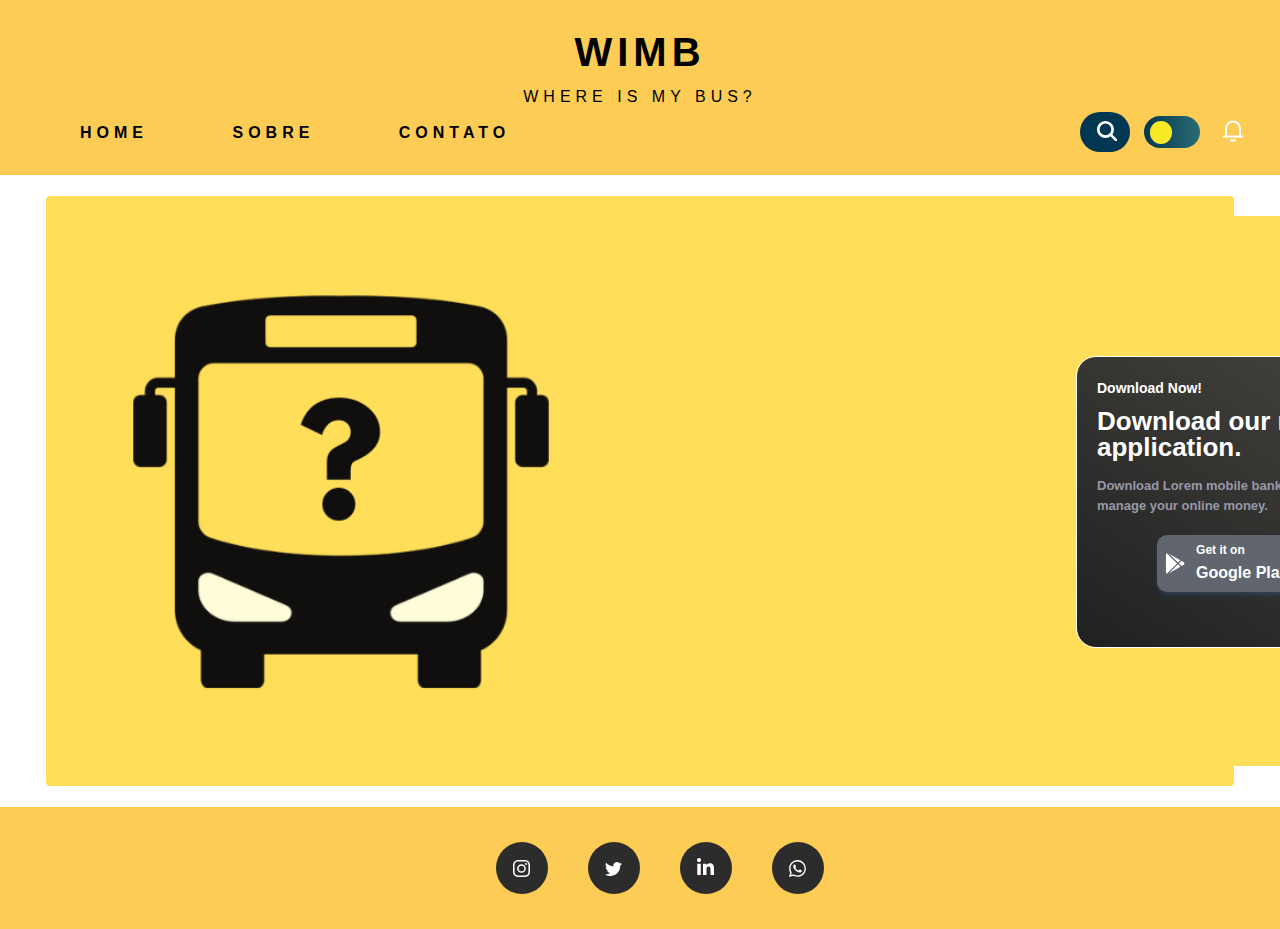
<file: cavalodetroia/index.html>
<!DOCTYPE html>
<html lang="pt-br">

<head>
    <meta charset="UTF-8">
    <meta name="viewport" content="width=device-width, initial-scale=1.0">
    <link rel="icon" href="img/cow.png" type="image/x-icon" sizes="16x16">
    <title>WIMB</title>
    <link rel="stylesheet" href="estilo.css">
</head>

<body>
    
    <header>
        <div class="header-content">
            <h1 class="titulo">WIMB</h1>
            <h1 class="subtitulo">WHERE IS MY BUS?</h1>
        </div>
        
            <nav>
              <a href="index.html">HOME</a>
              <a href="sobre.html">SOBRE</a>
              <a href="#">CONTATO</a>
              <button class="button1">
                <svg height="24" width="24" viewBox="0 0 24 24" xmlns="http://www.w3.org/2000/svg">
                  <path d="M0 0h24v24H0z" fill="none"></path>
                  <path d="M20 17h2v2H2v-2h2v-7a8 8 0 1 1 16 0v7zm-2 0v-7a6 6 0 1 0-12 0v7h12zm-9 4h6v2H9v-2z" fill="currentColor"></path>
                </svg>
              </button>
              <label class="switch-container">
                <input type="checkbox">
                <span class="slider"></span>
              </label>    

              <div class="containerpes">
                <input checked="" class="checkbox" type="checkbox"> 
                <div class="mainbox">
                    <div class="iconContainer">
                        <svg viewBox="0 0 512 512" height="1em" xmlns="http://www.w3.org/2000/svg" class="search_icon"><path d="M416 208c0 45.9-14.9 88.3-40 122.7L502.6 457.4c12.5 12.5 12.5 32.8 0 45.3s-32.8 12.5-45.3 0L330.7 376c-34.4 25.2-76.8 40-122.7 40C93.1 416 0 322.9 0 208S93.1 0 208 0S416 93.1 416 208zM208 352a144 144 0 1 0 0-288 144 144 0 1 0 0 288z"></path></svg>
                    </div>
                 <input class="search_input" placeholder="Pesquise um tema..." type="text">
                </div>
              </div>
            </nav>
    </header>
    <div class="principal">
    <div class="logoinicio">
    <img src="logo.png" id="imagemlogo">
    </div>
    <div class="conteudos">
      <div class="card">
        <span class="small-text">Download Now!</span>
        <span class="title">Download our mobile application.</span>
        <span class="desc">Download Lorem mobile banking app for IOS &amp; Android to manage your online money.</span>
      <div class="buttons">
        <a href="#" class="button">
          <span class="icon"><svg width="34" height="34" viewBox="0 0 34 34" fill="" xmlns="http://www.w3.org/2000/svg">
      <path d="M4 28.9958V4.9125C4 4.07667 4.48167 3.34 5.19 3L19.1442 16.9542L5.19 30.9083C4.48167 30.5542 4 29.8317 4 28.9958ZM23.5642 21.3742L8.32083 30.1858L20.3483 18.1583L23.5642 21.3742ZM28.31 15.2683C28.7917 15.6508 29.1458 16.2458 29.1458 16.9542C29.1458 17.6625 28.8342 18.2292 28.3383 18.6258L25.0942 20.4958L21.5525 16.9542L25.0942 13.4125L28.31 15.2683ZM8.32083 3.7225L23.5642 12.5342L20.3483 15.75L8.32083 3.7225Z" fill="white"></path>
      </svg></span>
          <div class="button-text google">
            <span>Get it on</span>
            <span>Google Play</span>
          </div>
        </a>
        <a href="#" class="button">
          <span class="icon"><svg width="34" height="34" viewBox="0 0 34 34" fill="none" xmlns="http://www.w3.org/2000/svg">
      <path d="M26.5058 27.625C25.33 29.3817 24.0833 31.0958 22.185 31.1242C20.2866 31.1667 19.6775 30.005 17.5241 30.005C15.3566 30.005 14.6908 31.0958 12.8916 31.1667C11.0358 31.2375 9.6333 29.2967 8.4433 27.5825C6.0208 24.0833 4.16497 17.6375 6.6583 13.3025C7.8908 11.1492 10.1008 9.78916 12.495 9.74666C14.3083 9.71833 16.0366 10.9792 17.1558 10.9792C18.2608 10.9792 20.3575 9.46333 22.5533 9.68999C23.4741 9.73249 26.0525 10.0583 27.71 12.495C27.5825 12.58 24.6358 14.3083 24.6641 17.8925C24.7066 22.1708 28.4183 23.6017 28.4608 23.6158C28.4183 23.715 27.8658 25.6558 26.5058 27.625ZM18.4166 4.95833C19.4508 3.78249 21.165 2.88999 22.5816 2.83333C22.7658 4.49083 22.1 6.16249 21.1083 7.35249C20.1308 8.55666 18.5158 9.49166 16.9291 9.36416C16.7166 7.73499 17.51 6.03499 18.4166 4.95833Z" fill=""></path>
      </svg></span>
          <div class="button-text apple">
            <span>Download from</span>
            <span>App Store</span>
          </div>
        </a>
      </div>
      </div>
    </div>
  </div>
  
    <footer>

        <div class="cardS">
            <a class="socialContainer containerOne" href="#">
              <svg viewBox="0 0 16 16" class="socialSvg instagramSvg"> <path d="M8 0C5.829 0 5.556.01 4.703.048 3.85.088 3.269.222 2.76.42a3.917 3.917 0 0 0-1.417.923A3.927 3.927 0 0 0 .42 2.76C.222 3.268.087 3.85.048 4.7.01 5.555 0 5.827 0 8.001c0 2.172.01 2.444.048 3.297.04.852.174 1.433.372 1.942.205.526.478.972.923 1.417.444.445.89.719 1.416.923.51.198 1.09.333 1.942.372C5.555 15.99 5.827 16 8 16s2.444-.01 3.298-.048c.851-.04 1.434-.174 1.943-.372a3.916 3.916 0 0 0 1.416-.923c.445-.445.718-.891.923-1.417.197-.509.332-1.09.372-1.942C15.99 10.445 16 10.173 16 8s-.01-2.445-.048-3.299c-.04-.851-.175-1.433-.372-1.941a3.926 3.926 0 0 0-.923-1.417A3.911 3.911 0 0 0 13.24.42c-.51-.198-1.092-.333-1.943-.372C10.443.01 10.172 0 7.998 0h.003zm-.717 1.442h.718c2.136 0 2.389.007 3.232.046.78.035 1.204.166 1.486.275.373.145.64.319.92.599.28.28.453.546.598.92.11.281.24.705.275 1.485.039.843.047 1.096.047 3.231s-.008 2.389-.047 3.232c-.035.78-.166 1.203-.275 1.485a2.47 2.47 0 0 1-.599.919c-.28.28-.546.453-.92.598-.28.11-.704.24-1.485.276-.843.038-1.096.047-3.232.047s-2.39-.009-3.233-.047c-.78-.036-1.203-.166-1.485-.276a2.478 2.478 0 0 1-.92-.598 2.48 2.48 0 0 1-.6-.92c-.109-.281-.24-.705-.275-1.485-.038-.843-.046-1.096-.046-3.233 0-2.136.008-2.388.046-3.231.036-.78.166-1.204.276-1.486.145-.373.319-.64.599-.92.28-.28.546-.453.92-.598.282-.11.705-.24 1.485-.276.738-.034 1.024-.044 2.515-.045v.002zm4.988 1.328a.96.96 0 1 0 0 1.92.96.96 0 0 0 0-1.92zm-4.27 1.122a4.109 4.109 0 1 0 0 8.217 4.109 4.109 0 0 0 0-8.217zm0 1.441a2.667 2.667 0 1 1 0 5.334 2.667 2.667 0 0 1 0-5.334z"></path> </svg>
            </a>
            
            <a class="socialContainer containerTwo" href="#">
              <svg viewBox="0 0 16 16" class="socialSvg twitterSvg"> <path d="M5.026 15c6.038 0 9.341-5.003 9.341-9.334 0-.14 0-.282-.006-.422A6.685 6.685 0 0 0 16 3.542a6.658 6.658 0 0 1-1.889.518 3.301 3.301 0 0 0 1.447-1.817 6.533 6.533 0 0 1-2.087.793A3.286 3.286 0 0 0 7.875 6.03a9.325 9.325 0 0 1-6.767-3.429 3.289 3.289 0 0 0 1.018 4.382A3.323 3.323 0 0 1 .64 6.575v.045a3.288 3.288 0 0 0 2.632 3.218 3.203 3.203 0 0 1-.865.115 3.23 3.23 0 0 1-.614-.057 3.283 3.283 0 0 0 3.067 2.277A6.588 6.588 0 0 1 .78 13.58a6.32 6.32 0 0 1-.78-.045A9.344 9.344 0 0 0 5.026 15z"></path> </svg>              </a>
              
            <a class="socialContainer containerThree" href="#">
              <svg viewBox="0 0 448 512" class="socialSvg linkdinSvg"><path d="M100.28 448H7.4V148.9h92.88zM53.79 108.1C24.09 108.1 0 83.5 0 53.8a53.79 53.79 0 0 1 107.58 0c0 29.7-24.1 54.3-53.79 54.3zM447.9 448h-92.68V302.4c0-34.7-.7-79.2-48.29-79.2-48.29 0-55.69 37.7-55.69 76.7V448h-92.78V148.9h89.08v40.8h1.3c12.4-23.5 42.69-48.3 87.88-48.3 94 0 111.28 61.9 111.28 142.3V448z"></path></svg>
            </a>
            
            <a class="socialContainer containerFour" href="#">
              <svg viewBox="0 0 16 16" class="socialSvg whatsappSvg"> <path d="M13.601 2.326A7.854 7.854 0 0 0 7.994 0C3.627 0 .068 3.558.064 7.926c0 1.399.366 2.76 1.057 3.965L0 16l4.204-1.102a7.933 7.933 0 0 0 3.79.965h.004c4.368 0 7.926-3.558 7.93-7.93A7.898 7.898 0 0 0 13.6 2.326zM7.994 14.521a6.573 6.573 0 0 1-3.356-.92l-.24-.144-2.494.654.666-2.433-.156-.251a6.56 6.56 0 0 1-1.007-3.505c0-3.626 2.957-6.584 6.591-6.584a6.56 6.56 0 0 1 4.66 1.931 6.557 6.557 0 0 1 1.928 4.66c-.004 3.639-2.961 6.592-6.592 6.592zm3.615-4.934c-.197-.099-1.17-.578-1.353-.646-.182-.065-.315-.099-.445.099-.133.197-.513.646-.627.775-.114.133-.232.148-.43.05-.197-.1-.836-.308-1.592-.985-.59-.525-.985-1.175-1.103-1.372-.114-.198-.011-.304.088-.403.087-.088.197-.232.296-.346.1-.114.133-.198.198-.33.065-.134.034-.248-.015-.347-.05-.099-.445-1.076-.612-1.47-.16-.389-.323-.335-.445-.34-.114-.007-.247-.007-.38-.007a.729.729 0 0 0-.529.247c-.182.198-.691.677-.691 1.654 0 .977.71 1.916.81 2.049.098.133 1.394 2.132 3.383 2.992.47.205.84.326 1.129.418.475.152.904.129 1.246.08.38-.058 1.171-.48 1.338-.943.164-.464.164-.86.114-.943-.049-.084-.182-.133-.38-.232z"></path> </svg>
            </a>
          </div>   
          
          
    </footer>

</body>

</html>
</file>
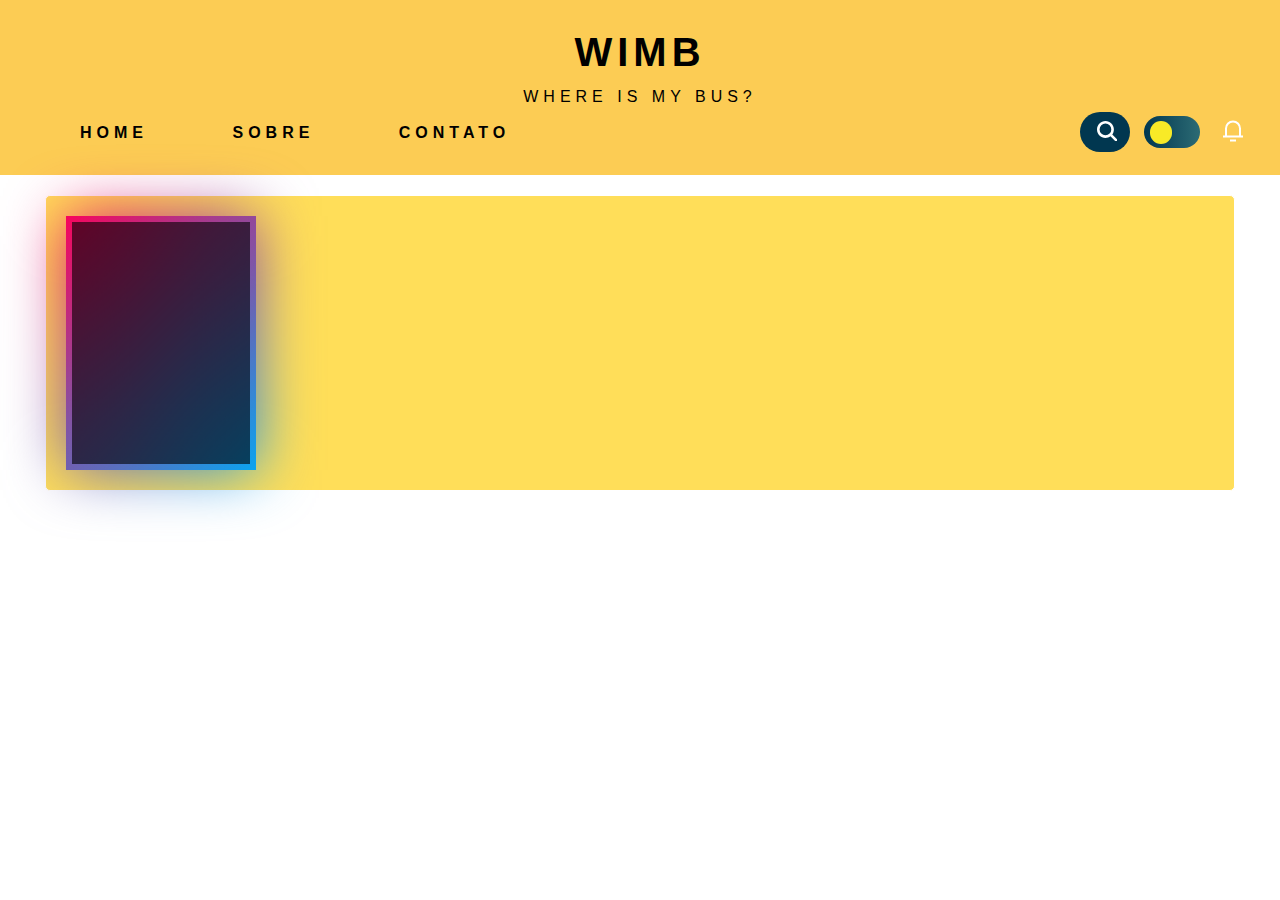
<file: cavalodetroia/sobre.html>
<!DOCTYPE html>
<html lang="pt-br">

<head>
    <meta charset="UTF-8">
    <meta name="viewport" content="width=device-width, initial-scale=1.0">
    <link rel="icon" href="img/cow.png" type="image/x-icon" sizes="16x16">
    <title>WIMB</title>
    <link rel="stylesheet" href="sobre.css">
</head>

<body>
    
    <header>
        <div class="header-content">
            <h1 class="titulo">WIMB</h1>
            <h1 class="subtitulo">WHERE IS MY BUS?</h1>
        </div>
        
            <nav>
              <a href="index.html">HOME</a>
              <a href="#">SOBRE</a>
              <a href="#">CONTATO</a>
              <button class="button1">
                <svg height="24" width="24" viewBox="0 0 24 24" xmlns="http://www.w3.org/2000/svg">
                  <path d="M0 0h24v24H0z" fill="none"></path>
                  <path d="M20 17h2v2H2v-2h2v-7a8 8 0 1 1 16 0v7zm-2 0v-7a6 6 0 1 0-12 0v7h12zm-9 4h6v2H9v-2z" fill="currentColor"></path>
                </svg>
              </button>
              <label class="switch-container">
                <input type="checkbox">
                <span class="slider"></span>
              </label>    

              <div class="containerpes">
                <input checked="" class="checkbox" type="checkbox"> 
                <div class="mainbox">
                    <div class="iconContainer">
                        
                        <svg viewBox="0 0 512 512" height="1em" xmlns="http://www.w3.org/2000/svg" class="search_icon"><path d="M416 208c0 45.9-14.9 88.3-40 122.7L502.6 457.4c12.5 12.5 12.5 32.8 0 45.3s-32.8 12.5-45.3 0L330.7 376c-34.4 25.2-76.8 40-122.7 40C93.1 416 0 322.9 0 208S93.1 0 208 0S416 93.1 416 208zM208 352a144 144 0 1 0 0-288 144 144 0 1 0 0 288z"></path></svg>
                    </div>
                 <input class="search_input" placeholder="Pesquise um tema..." type="text">
                </div>
              </div>
              
            </nav>
            
    </header>
  </div>
          
  <div class="principal">
    <div class="card">
        <b></b>
        <div class="content">
          <p class="title">Some Fomous<br><span>Creative Designer</span></p>
          <ul class="sci">
            <li>
              <a href="#">
                <svg class="fa-brands fa-facebook" width="20" xmlns="http://www.w3.org/2000/svg" viewBox="0 0 320 512"><path d="M279.14 288l14.22-92.66h-88.91v-60.13c0-25.35 12.42-50.06 52.24-50.06h40.42V6.26S260.43 0 225.36 0c-73.22 0-121.08 44.38-121.08 124.72v70.62H22.89V288h81.39v224h100.17V288z"></path></svg>
              </a>
            </li>
      
            <li>
              <a href="#">
                <svg class="fa-brands fa-twitter" width="24" xmlns="http://www.w3.org/2000/svg" viewBox="0 0 512 512"><path d="M459.37 151.716c.325 4.548.325 9.097.325 13.645 0 138.72-105.583 298.558-298.558 298.558-59.452 0-114.68-17.219-161.137-47.106 8.447.974 16.568 1.299 25.34 1.299 49.055 0 94.213-16.568 130.274-44.832-46.132-.975-84.792-31.188-98.112-72.772 6.498.974 12.995 1.624 19.818 1.624 9.421 0 18.843-1.3 27.614-3.573-48.081-9.747-84.143-51.98-84.143-102.985v-1.299c13.969 7.797 30.214 12.67 47.431 13.319-28.264-18.843-46.781-51.005-46.781-87.391 0-19.492 5.197-37.36 14.294-52.954 51.655 63.675 129.3 105.258 216.365 109.807-1.624-7.797-2.599-15.918-2.599-24.04 0-57.828 46.782-104.934 104.934-104.934 30.213 0 57.502 12.67 76.67 33.137 23.715-4.548 46.456-13.32 66.599-25.34-7.798 24.366-24.366 44.833-46.132 57.827 21.117-2.273 41.584-8.122 60.426-16.243-14.292 20.791-32.161 39.308-52.628 54.253z"></path></svg>
              </a>
            </li>
      
            <li>
              <a href="#">
                <svg class="fa-brands fa-linkedin-in" width="24" xmlns="http://www.w3.org/2000/svg" viewBox="0 0 448 512"><path d="M100.28 448H7.4V148.9h92.88zM53.79 108.1C24.09 108.1 0 83.5 0 53.8a53.79 53.79 0 0 1 107.58 0c0 29.7-24.1 54.3-53.79 54.3zM447.9 448h-92.68V302.4c0-34.7-.7-79.2-48.29-79.2-48.29 0-55.69 37.7-55.69 76.7V448h-92.78V148.9h89.08v40.8h1.3c12.4-23.5 42.69-48.3 87.88-48.3 94 0 111.28 61.9 111.28 142.3V448z"></path></svg>
              </a>
            </li>
      
            <li>
              <a href="#">
                <svg class="fa-brands fa-instagram" width="24" xmlns="http://www.w3.org/2000/svg" viewBox="0 0 448 512"><path d="M224.1 141c-63.6 0-114.9 51.3-114.9 114.9s51.3 114.9 114.9 114.9S339 319.5 339 255.9 287.7 141 224.1 141zm0 189.6c-41.1 0-74.7-33.5-74.7-74.7s33.5-74.7 74.7-74.7 74.7 33.5 74.7 74.7-33.6 74.7-74.7 74.7zm146.4-194.3c0 14.9-12 26.8-26.8 26.8-14.9 0-26.8-12-26.8-26.8s12-26.8 26.8-26.8 26.8 12 26.8 26.8zm76.1 27.2c-1.7-35.9-9.9-67.7-36.2-93.9-26.2-26.2-58-34.4-93.9-36.2-37-2.1-147.9-2.1-184.9 0-35.8 1.7-67.6 9.9-93.9 36.1s-34.4 58-36.2 93.9c-2.1 37-2.1 147.9 0 184.9 1.7 35.9 9.9 67.7 36.2 93.9s58 34.4 93.9 36.2c37 2.1 147.9 2.1 184.9 0 35.9-1.7 67.7-9.9 93.9-36.2 26.2-26.2 34.4-58 36.2-93.9 2.1-37 2.1-147.8 0-184.8zM398.8 388c-7.8 19.6-22.9 34.7-42.6 42.6-29.5 11.7-99.5 9-132.1 9s-102.7 2.6-132.1-9c-19.6-7.8-34.7-22.9-42.6-42.6-11.7-29.5-9-99.5-9-132.1s-2.6-102.7 9-132.1c7.8-19.6 22.9-34.7 42.6-42.6 29.5-11.7 99.5-9 132.1-9s102.7-2.6 132.1 9c19.6 7.8 34.7 22.9 42.6 42.6 11.7 29.5 9 99.5 9 132.1s2.7 102.7-9 132.1z"></path></svg>
              </a>
            </li>
          </ul>
        </div>
      </div>
  </div>
</file>
<file: cavalodetroia/estilo.css>
/* estilo.css */

/* Reset de estilos padrão do navegador */
body, h1, h2, p, ul, li {
    margin: 0;
    padding: 0;
  }
  
  /* Estilos gerais */
  body {
    font-family: Arial, sans-serif;
    background-color: white;
    color: #333;
    line-height: 1.6;
  }
  
  .container {
    margin: 0 auto;
    padding: 100px;
  }
  
  /* Estilos do cabeçalho */
  header {
    background-color: #fccc54;
    color: #fff;
    text-align: center;
    padding: 20px 0;
  }
  
  .header-content {
    display: inline;
    justify-content: center;
    align-items: center;
  }
  
  .titulo {
    color: black;
    font-size: 40px;
    margin: 0 20px;
    font-family: Arial, Helvetica, sans-serif;
    font-weight: bold;
    letter-spacing: 5px;
  }

  .subtitulo {
    color: black;
    font-size: 16px;
    margin: 0 20px;
    font-family: Arial, Helvetica, sans-serif;
    font-weight: lighter;
    letter-spacing: 5px;
  }
  
  nav {
    background-color: #fccc54;
    text-align: left;
    padding: 10px 0;
    position: relative;
    
  }
  
  nav a {
    color: black;
    text-decoration: none;
    margin-left: 80px;
    font-family: Arial, Helvetica, sans-serif;
    font-weight: bold;
    letter-spacing: 5px;
  }
  
  section {
    background-color: #fff;
    border: 1px solid #ddd;
    padding: 20px;
    margin-bottom: 20px;
    border-radius: 5px;
  }
  
  h2 {
    color: black;
    font-size: 24px;
    margin-bottom: 10px;
    font-family: Arial, Helvetica, sans-serif;
  }
  
  ul {
    list-style: disc;
    padding-left: 20px;
    font-family: Arial, Helvetica, sans-serif;
    font-size: 18px;
  }
  
  /* Estilos do rodapé */
  footer {
    background-color: #fccc54;
    color: #fff;
    text-align: center;
    padding: 10px 0;
  }
  
  /* Estilos para links de rodapé */
  footer a {
    color: #fff;
    text-decoration: none;
    margin: 0 10px;
    font-weight: bold;
  }
  
  /* Estilos para hover em links de rodapé */
  footer a:hover {
    text-decoration: underline;
  }
  
  .button1 {
    background: none;
    border: none;
    padding: 15px 15px;
    border-radius: 10px;
    position: absolute; /* Torna o botão posicionado de forma absoluta */
    top: 50%; /* Posiciona o botão no centro vertical do nav */
    transform: translateY(-50%); /* Ajusta o posicionamento vertical do botão */
    right: 20px; /* Ajusta a posição horizontal do botão à direita */
  }
  
  .button1:hover {
    background: rgba(170, 170, 170, 0.062);
    transition: 0.5s;
  }
  
  .button1 svg {
    color: #fff;
  }
  
  /* Estilo para o contêiner da cinética química */
  .cinetica-container {
    display: flex;
    justify-content: space-between;
    align-items: center;
    margin-bottom: 20px; /* Ajuste conforme necessário */
  }
  
  /* Estilo para a imagem de cinética química */
  .cinetica-img {
    width: 300px; /* Tamanho da imagem */
    height: 300px;
    transition: transform 0.3s ease;
    border: #000000 solid;
    border-radius: 10px;
  }
  
  /* Estilo para o texto relacionado à cinética química */
  .cinetica-text {
    flex: 1;
    margin-right: 20px; /* Espaço entre a imagem e o texto */
  }
  
  /* Efeito de aumento de tamanho ao passar o mouse sobre a imagem */
  .cinetica-img:hover {
    transform: scale(1.1); /* Aumenta em 10% o tamanho original */
  }
  
  p{
  font-family: Cambria, Cochin, Georgia, Times, 'Times New Roman', serif;
  font-size: 18px;
  }
  
  /* The switch - the box around the slider */
  .switch-container {
    display: inline-block;
    width: 3.5em;
    height: 2em;
    position: absolute;
    top: 50%;
    transform: translateY(-50%);
    right: 20px;
    margin-right: 60px;
  }
  
  /* Hide default HTML checkbox */
  .switch-container input {
    opacity: 0;
    width: 0;
    height: 0;
  }
  
  /* The slider */
  .switch-container .slider {
    --background: linear-gradient(to right, #013750, #2c6b74);
    position: absolute;
    cursor: pointer;
    top: 0;
    left: 0;
    right: 0;
    bottom: 0;
    background: var(--background);
    transition: background-color 0.5s;
    border-radius: 30px;
  }
  
  .switch-container .slider:before {
    position: absolute;
    content: "";
    height: 1.4em;
    width: 1.4em;
    border-radius: 50%;
    left: 10%;
    bottom: 15%;
    box-shadow: inset 15px -4px 0px 15px #f8ea27;
    background: var(--background);
    transition: transform 0.5s, box-shadow 0.5s;
  }
  
  .switch-container input:checked + .slider {
    background-color: #000;
  }
  
  .switch-container input:checked + .slider:before {
    transform: translateX(100%);
    box-shadow: inset 8px -4px 0px 0px #f8f8f4;
  }
  
  .containerpes {
    box-sizing: border-box;
    width: fit-content;
    position: absolute;
    top: 50%;
    transform: translateY(-50%); 
    right: 20px;
    margin-right: 130px;
  }
  
  .mainbox {
    box-sizing: border-box;
    position: relative;
    width: 230px;
    height: 40px;
    display: flex;
    flex-direction: row-reverse;
    align-items: center;
    justify-content: center;
    border-radius: 160px;
    background-color: #013750;
    transition: all 0.3s ease;
  }
  
  .checkbox:focus {
    border: none;
    outline: none;
  }
  
  .checkbox:checked {
    right: 10px;
  }
  
  .checkbox:checked ~ .mainbox {
    width: 50px;
  }
  
  .checkbox:checked ~ .mainbox .search_input {
    width: 0;
    height: 0px;
  }
  
  .checkbox:checked ~ .mainbox .iconContainer {
    padding-right: 8px;
  }
  
  .checkbox {
    box-sizing: border-box;
    width: 30px;
    height: 30px;
    position: absolute;
    right: 17px;
    top: 10px;
    z-index: 9;
    cursor: pointer;
    appearance: none;
  }
  
  .search_input {
    box-sizing: border-box;
    height: 100%;
    width: 170px;
    background-color: transparent;
    border: none;
    outline: none;
    padding-bottom: 4px;
    padding-left: 10px;
    font-size: 1em;
    color: white;
    transition: all 0.3s ease;
    font-family: system-ui, -apple-system, BlinkMacSystemFont, 'Segoe UI', Roboto, Oxygen, Ubuntu, Cantarell, 'Open Sans', 'Helvetica Neue', sans-serif;
  }
  
  .search_input::placeholder {
    color: rgba(255, 255, 255, 0.776);
  }
  
  .iconContainer {
    box-sizing: border-box;
    padding-top: 5px;
    width: fit-content;
    transition: all 0.3s ease;
  }
  
  .search_icon {
    box-sizing: border-box;
    fill: white;
    font-size: 1.3em;
  }
  
  /* Estilos para a seção de conteúdos */
  #imagemlogo{
    width: 550px;
    height: 550px;
  }
  .principal{
    position: relative;
    border: 1px solid #fff;
    padding: 20px;
    margin-bottom: 20px;
    border-radius: 5px;
    margin-left: 45px;
    margin-top: 20px;
    margin-right: 45px;
    background-color: #FFDE59;
    display: flex;
  }
  .logoinicio{
    position: relative;
    background-color: #fb5b5b;
    margin-left: 0px;
    width: 550px;
    height: 550px;
  }
  .conteudos {
    position: relative;
    background-color: #FFDE59;
    margin-left: 400px;
    width: 550px;
    height: 550px;
  }
  
  #conteudos h2 {
    color: black;
    font-size: 30px;
    font-family: Arial, Helvetica, sans-serif;
  }

  /*Card de download*/
  .card {
    width: 400px;
    height: 250px;
    background-color: rgb(0, 0, 0);
    background: linear-gradient(to top right, rgb(32, 32, 31), rgb(75, 74, 70));
    background: -webkit-linear-gradient(to top right, rgb(7 16 45), rgb(58 60 84));
    display: flex;
    flex-direction: column;
    padding: 20px;
    border-radius: 20px;
    border: 1px solid rgb(255, 255, 255);
    margin-top: 140px;
    margin-left: 60px;
  }
  
  .small-text, .title,.desc {
    font-weight: 600;
  }
  
  .title,.desc {
    margin: 8px 0;
  }
  
  .small-text {
    color: #ffffff;
    font-size: 14px;
  }
  
  .title {
    color: #fff;
    font-size: 26px;
    line-height: 26px;
  }
  
  .desc {
    color: rgb(151 153 167);
    font-size: 13px;
  }
  
  .buttons {
    display: flex;
    align-items: center;
    justify-content: center;
    gap: 10px;
    margin-top: 10px;
  }
  
  .button {
    display: flex;
    align-items: center;
    justify-content: space-between;
    border-radius: 10px;
    padding: 6px;
    text-decoration: none;
  }
  
  .button:first-child {
    box-shadow: 0 4px 6px -1px #488aec31, 0 2px 4px -1px #488aec17;
    background-color: #61666e;
  }
  
  .button:last-child {
    box-shadow: 0 4px 6px -1px #0b162531, 0 2px 4px -1px #0e192b17;
    background-color: #fff;
  }
  
  .icon {
    height: 25px;
    width: 25px;
  }
  
  .icon svg {
    width: 100%;
    height: 100%;
  }
  
  .icon svg:last-child {
    fill: #000
  }
  
  .button-text {
    display: flex;
    flex-direction: column;
    margin-left: 8px;
  }
  
  .button-text span:first-child {
    font-size: 12px;
    font-weight: 600;
  }
  
  .google span:first-child {
    color: rgb(255, 255, 255);
  }
  
  .apple span:first-child {
    color: rgb(81 87 108);
  }
  
  .google span:last-child {
    color: #fff;
    font-weight: 800;
  }
  
  .apple span:last-child {
    color: #000;
    font-weight: 800;
  }
/*Fim do card de Download*/

  .cardS {
    position: relative;
    width: fit-content;
    height: fit-content;
    background-color: #fccc54;
    display: flex;
    align-items: center;
    justify-content: center;
    padding: 25px 25px;
    margin-left: 36%;
    gap: 20px;
  }
  
  /* for all social containers*/
  .socialContainer {
    width: 52px;
    height: 52px;
    border-radius: 50%;
    background-color: rgb(44, 44, 44);
    display: flex;
    align-items: center;
    justify-content: center;
    overflow: hidden;
    transition-duration: .3s;
  }
  /* instagram*/
  .containerOne:hover {
    background-color: #d62976;
    transition-duration: .3s;
  }
  /* twitter*/
  .containerTwo:hover {
    background-color: #00acee;
    transition-duration: .3s;
  }
  /* linkdin*/
  .containerThree:hover {
    background-color: #0072b1;
    transition-duration: .3s;
  }
  /* Whatsapp*/
  .containerFour:hover {
    background-color: #128C7E;
    transition-duration: .3s;
  }
  
  .socialContainer:active {
    transform: scale(0.9);
    transition-duration: .3s;
  }
  
  .socialSvg {
    width: 17px;
  }
  
  .socialSvg path {
    fill: rgb(255, 255, 255);
  }
  
  .socialContainer:hover .socialSvg {
    animation: slide-in-top 0.3s both;
  }
  
  @keyframes slide-in-top {
    0% {
      transform: translateY(-50px);
      opacity: 0;
    }
  
    100% {
      transform: translateY(0);
      opacity: 1;
    }
  }


  .containersobre {
    width: 100%;
    height: 100%;
    background-image: conic-gradient(from 0deg, orange, orangered, orange);
    background-size: 100% 100%;
    background-repeat: no-repeat;
    background-color: orange;
  }
</file>
<file: cavalodetroia/sobre.css>
/* estilo.css */

/* Reset de estilos padrão do navegador */
body, h1, h2, p, ul, li {
    margin: 0;
    padding: 0;
  }
  
  /* Estilos gerais */
  body {
    font-family: Arial, sans-serif;
    background-color: white;
    color: #333;
    line-height: 1.6;
  }
  
  .container {
    margin: 0 auto;
    padding: 100px;
  }
  
  /* Estilos do cabeçalho */
  header {
    background-color: #fccc54;
    color: #fff;
    text-align: center;
    padding: 20px 0;
  }
  
  .header-content {
    display: inline;
    justify-content: center;
    align-items: center;
  }
  
  .titulo {
    color: black;
    font-size: 40px;
    margin: 0 20px;
    font-family: Arial, Helvetica, sans-serif;
    font-weight: bold;
    letter-spacing: 5px;
  }

  .subtitulo {
    color: black;
    font-size: 16px;
    margin: 0 20px;
    font-family: Arial, Helvetica, sans-serif;
    font-weight: lighter;
    letter-spacing: 5px;
  }
  
  nav {
    background-color: #fccc54;
    text-align: left;
    padding: 10px 0;
    position: relative;
    
  }
  
  nav a {
    color: black;
    text-decoration: none;
    margin-left: 80px;
    font-family: Arial, Helvetica, sans-serif;
    font-weight: bold;
    letter-spacing: 5px;
  }
  
  section {
    background-color: #fff;
    border: 1px solid #ddd;
    padding: 20px;
    margin-bottom: 20px;
    border-radius: 5px;
  }
  
  h2 {
    color: black;
    font-size: 24px;
    margin-bottom: 10px;
    font-family: Arial, Helvetica, sans-serif;
  }
  
  ul {
    list-style: disc;
    padding-left: 20px;
    font-family: Arial, Helvetica, sans-serif;
    font-size: 18px;
  }
  
  .button1 {
    background: none;
    border: none;
    padding: 15px 15px;
    border-radius: 10px;
    position: absolute; /* Torna o botão posicionado de forma absoluta */
    top: 50%; /* Posiciona o botão no centro vertical do nav */
    transform: translateY(-50%); /* Ajusta o posicionamento vertical do botão */
    right: 20px; /* Ajusta a posição horizontal do botão à direita */
  }
  
  .button1:hover {
    background: rgba(170, 170, 170, 0.062);
    transition: 0.5s;
  }
  
  .button1 svg {
    color: #fff;
  }
  
  /* The switch - the box around the slider */
  .switch-container {
    display: inline-block;
    width: 3.5em;
    height: 2em;
    position: absolute;
    top: 50%;
    transform: translateY(-50%);
    right: 20px;
    margin-right: 60px;
  }
  
  /* Hide default HTML checkbox */
  .switch-container input {
    opacity: 0;
    width: 0;
    height: 0;
  }
  
  /* The slider */
  .switch-container .slider {
    --background: linear-gradient(to right, #013750, #2c6b74);
    position: absolute;
    cursor: pointer;
    top: 0;
    left: 0;
    right: 0;
    bottom: 0;
    background: var(--background);
    transition: background-color 0.5s;
    border-radius: 30px;
  }
  
  .switch-container .slider:before {
    position: absolute;
    content: "";
    height: 1.4em;
    width: 1.4em;
    border-radius: 50%;
    left: 10%;
    bottom: 15%;
    box-shadow: inset 15px -4px 0px 15px #f8ea27;
    background: var(--background);
    transition: transform 0.5s, box-shadow 0.5s;
  }
  
  .switch-container input:checked + .slider {
    background-color: #000;
  }
  
  .switch-container input:checked + .slider:before {
    transform: translateX(100%);
    box-shadow: inset 8px -4px 0px 0px #f8f8f4;
  }
  
  .containerpes {
    box-sizing: border-box;
    width: fit-content;
    position: absolute;
    top: 50%;
    transform: translateY(-50%); 
    right: 20px;
    margin-right: 130px;
  }
  
  .mainbox {
    box-sizing: border-box;
    position: relative;
    width: 230px;
    height: 40px;
    display: flex;
    flex-direction: row-reverse;
    align-items: center;
    justify-content: center;
    border-radius: 160px;
    background-color: #013750;
    transition: all 0.3s ease;
  }
  
  .checkbox:focus {
    border: none;
    outline: none;
  }
  
  .checkbox:checked {
    right: 10px;
  }
  
  .checkbox:checked ~ .mainbox {
    width: 50px;
  }
  
  .checkbox:checked ~ .mainbox .search_input {
    width: 0;
    height: 0px;
  }
  
  .checkbox:checked ~ .mainbox .iconContainer {
    padding-right: 8px;
  }
  
  .checkbox {
    box-sizing: border-box;
    width: 30px;
    height: 30px;
    position: absolute;
    right: 17px;
    top: 10px;
    z-index: 9;
    cursor: pointer;
    appearance: none;
  }
  
  .search_input {
    box-sizing: border-box;
    height: 100%;
    width: 170px;
    background-color: transparent;
    border: none;
    outline: none;
    padding-bottom: 4px;
    padding-left: 10px;
    font-size: 1em;
    color: white;
    transition: all 0.3s ease;
    font-family: system-ui, -apple-system, BlinkMacSystemFont, 'Segoe UI', Roboto, Oxygen, Ubuntu, Cantarell, 'Open Sans', 'Helvetica Neue', sans-serif;
  }
  
  .search_input::placeholder {
    color: rgba(255, 255, 255, 0.776);
  }
  
  .iconContainer {
    box-sizing: border-box;
    padding-top: 5px;
    width: fit-content;
    transition: all 0.3s ease;
  }
  
  .search_icon {
    box-sizing: border-box;
    fill: white;
    font-size: 1.3em;
  }
  
  .principal{
    position: relative;
    border: 1px solid #fff;
    padding: 20px;
    margin-bottom: 20px;
    border-radius: 5px;
    margin-left: 45px;
    margin-top: 20px;
    margin-right: 45px;
    background-color: #FFDE59;
    display: flex;
  }
  .logoinicio{
    position: relative;
    background-color: #fb5b5b;
    margin-left: 0px;
    width: 550px;
    height: 550px;
  }
  .conteudos {
    position: relative;
    background-color: #665bfb;
    border: 1px solid #fff;
    margin-left: 600px;
  }
  
  #conteudos h2 {
    color: black;
    font-size: 30px;
    font-family: Arial, Helvetica, sans-serif;
  }

  .card {
    position: relative;
    width: 190px;
    height: 254px;
    background: #f00;
    display: flex;
    justify-content: center;
    align-items: center;
  }
  
  .card::before {
    content: '';
    position: absolute;
    top: 0;
    left: 0;
    width: 100%;
    height: 100%;
    background: linear-gradient(315deg,#03a9f4,#ff0058);
  }
  
  .card::after {
    content: '';
    position: absolute;
    top: 0;
    left: 0;
    width: 100%;
    height: 100%;
    background: linear-gradient(315deg,#03a9f4,#ff0058);
    filter: blur(30px);
  }
  
  .card b {
    position: absolute;
    inset: 6px;
    background: rgba(0, 0, 0, 0.6);
    z-index: 2;
  }
  
  .card img {
    position: absolute;
    z-index: 3;
    scale: 0.8;
    opacity: 0.25;
    transition: 0.5s;
  }
  
  .card:hover img {
    scale: 0.5;
    opacity: 0.9;
    transform: translateY(-70px);
  }
  
  .card .content {
    position: absolute;
    z-index: 3;
    bottom: 0;
    display: flex;
    flex-direction: column;
    align-items: center;
    transform: scale(0);
    transition: 0.5s;
  }
  
  .card:hover .content {
    transform: scale(1);
    bottom: 25px;
  }
  
  .content .title {
    position: relative;
    color: #fff;
    font-weight: 500;
    line-height: 1em;
    font-size: 1em;
    letter-spacing: 0.1em;
    text-transform: uppercase;
    text-align: center;
  }
  
  .content .title span {
    font-weight: 300;
    font-size: 0.70em;
  }
  
  .content .sci {
    position: relative;
    display: flex;
    justify-content: center;
    align-items: center;
    gap: 8px;
    margin-top: 5px;
  }
  
  .sci li {
    list-style: none;
  }
  
  .sci li .fa-brands {
    width: 14px;
  }
  
  .sci li .fa-facebook {
    width: 10px;
  }
  
  .sci li a {
    position: relative;
    text-decoration: none;
    color: rgba(255, 255, 255, 0.5);
    background: rgba(0, 0, 0, 0.2);
    fill: currentColor;
    width: 30px;
    height: 30px;
    display: flex;
    justify-content: center;
    align-items: center;
    border-radius: 4px;
    transition: 0.5s;
  }
  
  .sci li a:hover {
    fill: currentColor;
    color: rgba(255, 255, 255, 1);
  }
</file>
